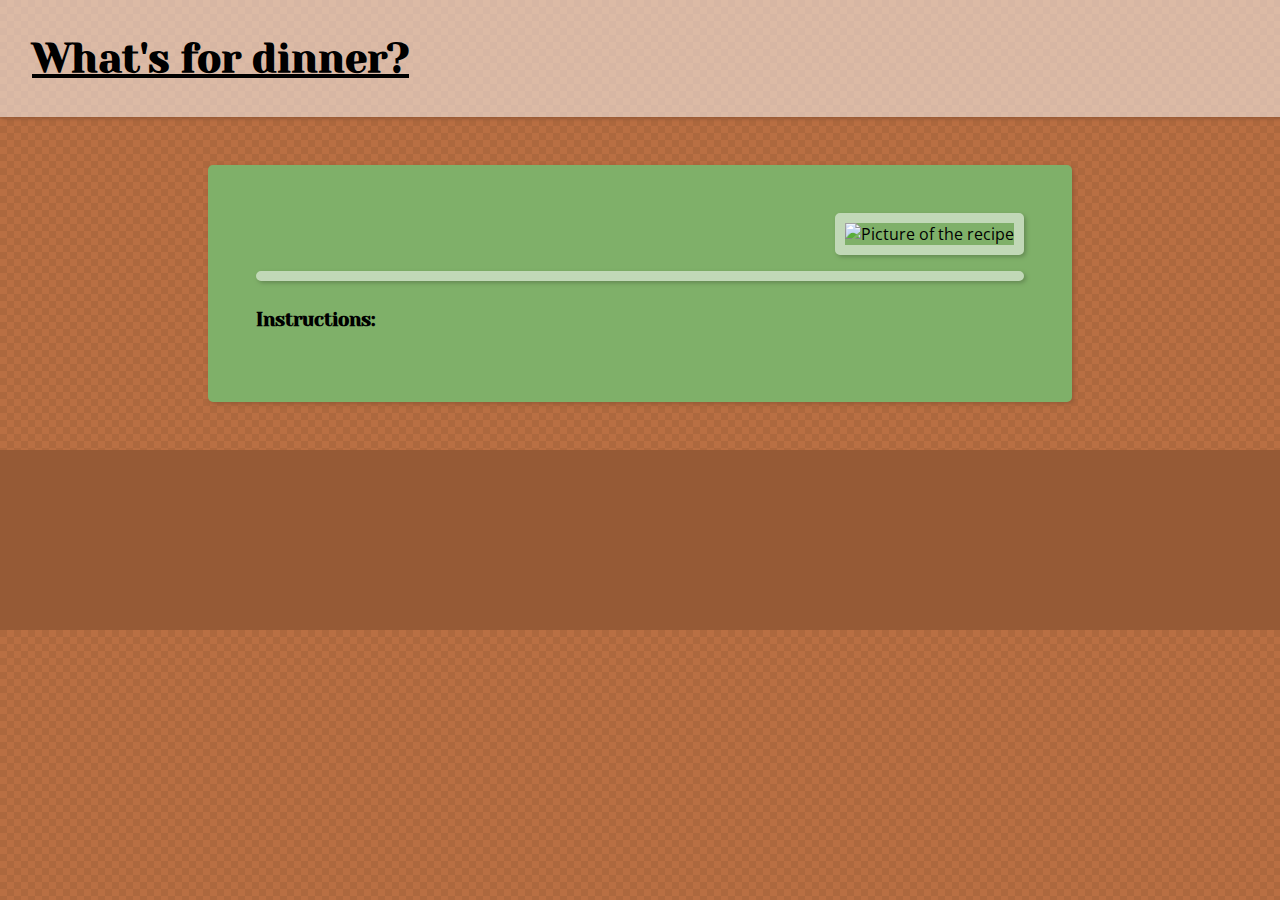
<file: recipe.html>
<!DOCTYPE html>
<html lang="en">
  <head>
    <meta charset="UTF-8" />
    <meta name="viewport" content="width=device-width, initial-scale=1.0" />
    <link rel="stylesheet" href="index.css" />
    <link rel="stylesheet" href="recipe.css" />
    <title>Recipe</title>
  </head>
  <body>
    <header>
      <h1><a href="index.html">What's for dinner?</a></h1>
    </header>

    <section id="recipe">
      <article>
        <div>
          <h2></h2>
          <img alt="Picture of the recipe" />
        </div>

        <ul></ul>

        <h3>Instructions:</h3>

        <p></p>
      </article>
    </section>

    <footer></footer>
    <script src="recipe.js"></script>
  </body>
</html>
</file>
<file: index.css>
/* ====================================================================================================================== */
/* Typsnitt och färgvariabler ------------------------------------------------------------------------------------------- */
/* ---------------------------------------------------------------------------------------------------------------------- */
@font-face {
  font-family: Open-Sans;
  src: url('OpenSans-VariableFont.ttf') format('truetype');
}

@font-face {
  font-family: Yeseva;
  src: url('Yeseva.ttf') format('truetype');
}

:root {
  --background-color: #b96f43;
  --background-color-dark: #965a36;
  --main-text-color: #000000;
  --light-color: #fcfcfc88;
  --alternative-color: #7fb069;
  --alternative-color-dark: #658a53;
}

/* ====================================================================================================================== */
/* Allmän stilsättning -------------------------------------------------------------------------------------------------- */
/* ---------------------------------------------------------------------------------------------------------------------- */
a {
  color: var(--main-text-color);
}

body {
  background-color: var(--background-color);
  background-image: url('background.png');
  font-family: Open-Sans, sans-serif;
  margin: 0;
}

h1 {
  font-family: Yeseva, serif;
  font-size: 2.5em;
}

h2 {
  font-family: Yeseva, serif;
  text-align: center;
  margin: 2em auto 0.25em;
}

h3 {
  font-family: Yeseva, serif;
}

ul {
  margin: 0;
  padding: 0;
}

/* ====================================================================================================================== */
/* Header --------------------------------------------------------------------------------------------------------------- */
/* ---------------------------------------------------------------------------------------------------------------------- */
header {
  background-color: var(--light-color);
  box-shadow: 2px 2px 4px var(--background-color-dark);
  padding: 0.5em 2em;
}

/* ====================================================================================================================== */
/* Sökruta och sökhistorik ---------------------------------------------------------------------------------------------- */
/* ---------------------------------------------------------------------------------------------------------------------- */
#search {
  display: flex;
  justify-content: space-evenly;
}

fieldset {
  border: none;
}

legend {
  display: none;
}

#checkboxes {
  display: flex;
  flex-direction: row;
  flex-wrap: wrap;
  justify-content: center;
}

span {
  margin: 0.25em 0.5em;
}

#searchInput {
  margin: 1.5em 0;
}

#searchBox,
#searchHistory {
  align-items: center;
  background-color: var(--light-color);
  border-radius: 5px;
  box-shadow: 2px 2px 4px var(--background-color-dark);
  display: flex;
  justify-content: center;
  margin: 0 0 2em;
  padding: 2em;
  text-align: center;
}

#searchHistory {
  max-width: 30vw;
}

#searchHistory li {
  list-style-type: none;
}

#searchBox {
  width: 60vw;
}

/* ====================================================================================================================== */
/* Sökresultat ---------------------------------------------------------------------------------------------------------- */
/* ---------------------------------------------------------------------------------------------------------------------- */
#result {
  align-items: flex-start;
  display: flex;
  justify-content: space-around;
  margin: 1em auto;
  max-width: 90vw;
}

#result > div {
  background-color: var(--light-color);
  border-radius: 5px;
  box-shadow: 2px 2px 4px var(--background-color-dark);
  width: 40vw;
}

#searchRecipeResult {
  display: flex;
  flex-direction: column;
  align-items: center;
  text-align: center;
}

#searchRecipeResult ul {
  width: 40vw;
}

/* ====================================================================================================================== */
/* De slumpade kategorierna för receptförslag --------------------------------------------------------------------------- */
/* ---------------------------------------------------------------------------------------------------------------------- */
.recipeList {
  background-color: var(--alternative-color);
  border-radius: 5px;
  box-shadow: 2px 2px 4px var(--background-color-dark);
  margin: 0 1em 1em;
  padding: 1em;
}

.recipeList li,
#searchRecipeResult li {
  background-color: var(--light-color);
  border-radius: 5px;
  display: flex;
  align-items: center;
  list-style-type: none;
  margin-bottom: 1em;
  padding: 1em;
}

#searchRecipeResult li {
  box-shadow: 2px 2px 4px var(--background-color-dark);
}

.recipeList li {
  box-shadow: 2px 2px 4px var(--alternative-color-dark);
}

li > img {
  width: 7em;
  padding-right: 1em;
}

#recipeSuggestions {
  align-items: flex-start;
  display: flex;
  justify-content: center;
  max-width: 100vw;
}

#recipeSuggestions li {
  max-width: 25vw;
}

/* ====================================================================================================================== */
/* Footer --------------------------------------------------------------------------------------------------------------- */
/* ---------------------------------------------------------------------------------------------------------------------- */
footer {
  background-color: var(--background-color-dark);
  height: 20vh;
}

/* ====================================================================================================================== */
/* Media querries ------------------------------------------------------------------------------------------------------- */
/* ---------------------------------------------------------------------------------------------------------------------- */
@media (max-width: 930px) {
  #search {
    flex-direction: column;
    align-items: center;
  }

  #searchHistory {
    min-width: 80vw;
  }

  #searchBox {
    min-width: 80vw;
  }

  #result {
    display: flex;
    flex-direction: column;
    align-items: center;
  }

  #chart {
    align-items: center;
    margin: 1em;
    width: 80vw;
  }

  #searchRecipeResult > ul {
    margin: 1em;
    justify-content: center;
    width: 80vw;
  }

  .recipeList li {
    display: flex;
    flex-direction: column;
  }

  .recipeList > img {
    width: 100%;
    padding-right: 0;
  }
}
</file>
<file: recipe.css>
/* ====================================================================================================================== */
/* Färgvariabler -------------------------------------------------------------------------------------------------------- */
/* ---------------------------------------------------------------------------------------------------------------------- */
:root {
  --main-text-color: #000000;
  --light-color: #fcfcfc88;
  --background-color: #b96f43;
  --background-color-dark: #965a36;
  --alternative-color: #7fb069;
  --alternative-color-dark: #658a53;
}

/* ====================================================================================================================== */
/* Stilsättning för receptet -------------------------------------------------------------------------------------------- */
/* ---------------------------------------------------------------------------------------------------------------------- */
#recipe {
  display: flex;
  justify-content: center;
}

article {
  background-color: var(--alternative-color);
  border-radius: 5px;
  box-shadow: 2px 2px 4px var(--background-color-dark);
  display: flex;
  flex-direction: column;
  justify-content: center;
  margin: 3em;
  padding: 3em;
  width: 60vw;
}

div {
  display: flex;
  justify-content: flex-end;
  align-items: center;
}

img {
  border-radius: 5px;
  box-shadow: 2px 2px 4px var(--alternative-color-dark);
  border: solid var(--light-color) 10px;
  margin-bottom: 1em;
  max-width: 20vw;
}

h2 {
  margin: 1em auto;
}

h3 {
  margin: 1.5em 0 0;
}

ul {
  border: solid var(--light-color) 5px;
  border-radius: 5px;
  box-shadow: 2px 2px 4px var(--alternative-color-dark);
}

li {
  background-color: var(--light-color);
  list-style: none;
  margin: 0;
  padding: 0.5em;
}

p {
  margin-top: 0.5em;
}

/* ====================================================================================================================== */
/* Media querries ------------------------------------------------------------------------------------------------------- */
/* ---------------------------------------------------------------------------------------------------------------------- */
@media (max-width: 600px) {
  div {
    flex-direction: column;
    flex-flow: column-reverse;
  }

  img {
    max-width: 90%;
    margin: auto;
  }
}
</file>
